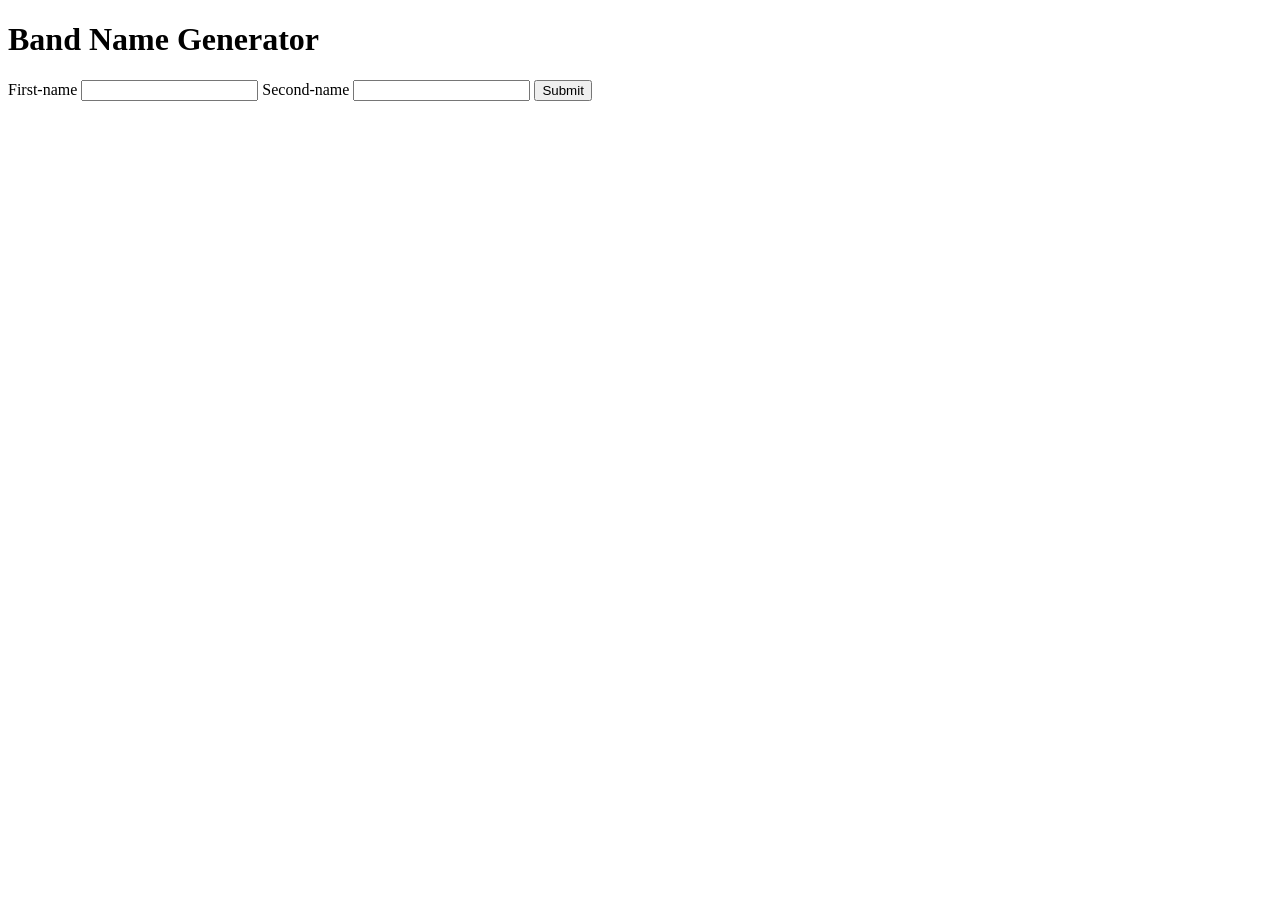
<file: ExpressJS/3.4 Middleware/public/index.html>
<!DOCTYPE html>
<html lang="en">

<head>
  <meta charset="UTF-8">
  <meta name="viewport" content="width=device-width, initial-scale=1.0">
  <title>Band Name Generator</title>
</head>

<body>
  <h1>Band Name Generator</h1>
  <form action="/submit" method="POST">
    <label for="firstname">First-name</label>
    <input type="text" name="First-name" required>
    <label for="secondname">Second-name</label>
    <input type="text" name="Second-name" required>
    <input type="submit" value="Submit">
  </form>
</body>

</html>
</file>
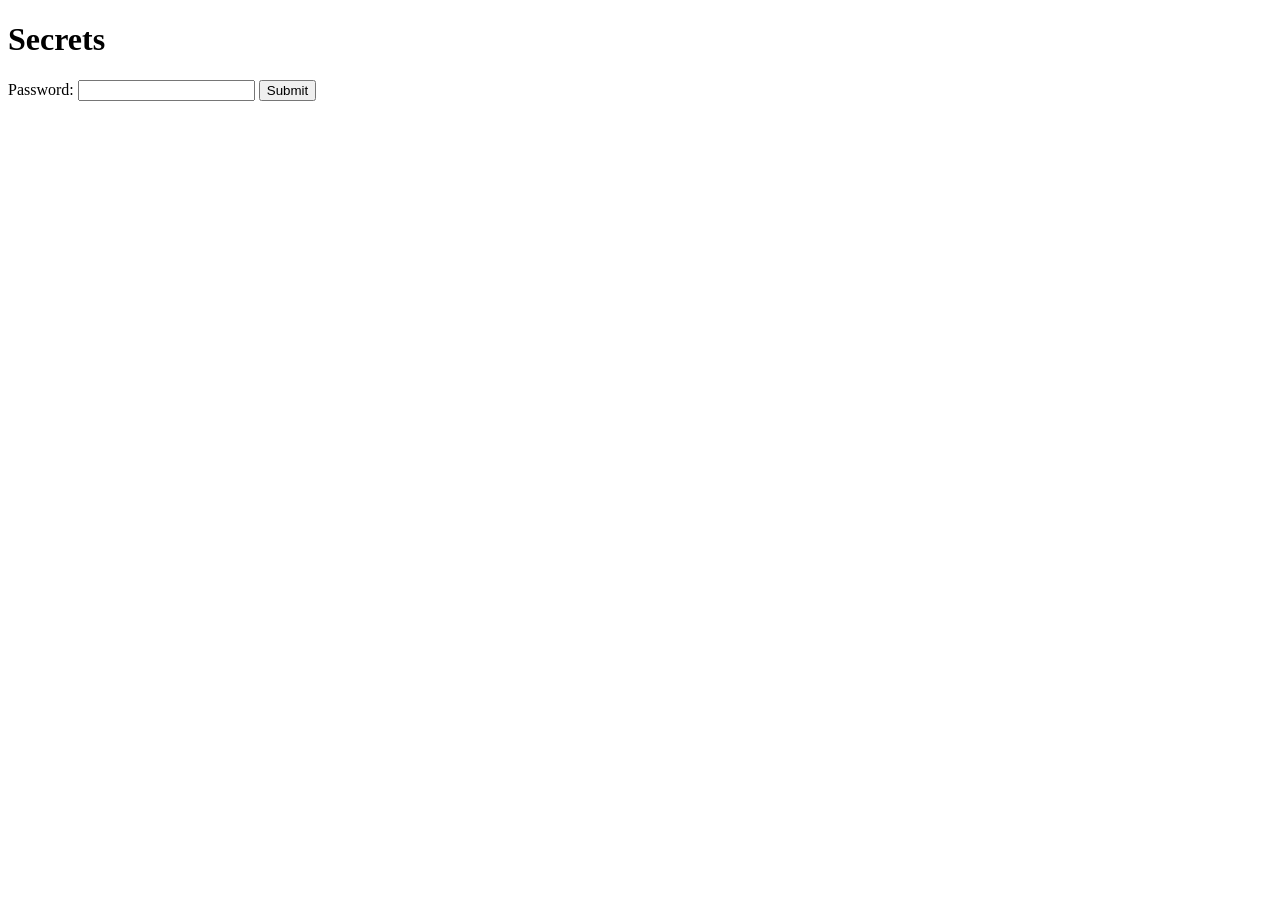
<file: ExpressJS/3.5 Secrets Project/public/index.html>
<!DOCTYPE html>
<html>

<head>
  <title>Secrets</title>
</head>

<body>
  <h1>Secrets</h1>
  <form action="/check" method="POST">
    <label for="password">Password:</label>
    <input type="text" id="password" name="password" required>
    <input type="submit" value="Submit">
  </form>
</body>

</html>
</file>
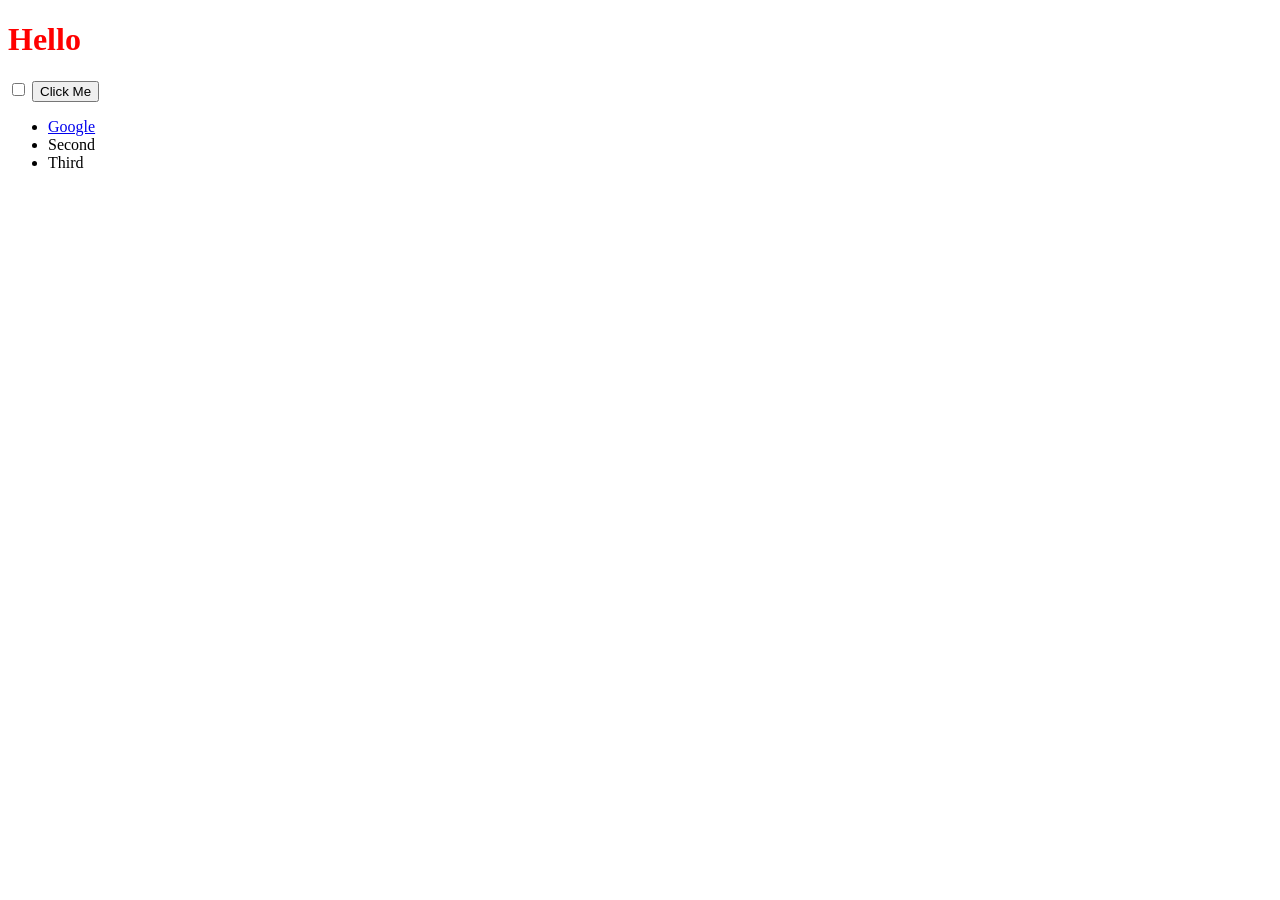
<file: JS/DOM-Challenge-Starting-Files/DOM Challenge Starting Files/index.html>
<!DOCTYPE html>
<html lang="en" dir="ltr">
  <head>
    <meta charset="utf-8">
    <title>My Website</title>
    <link rel="stylesheet" href="styles.css">

  </head>
  <body>

    <h1>Hello</h1>

    <input type="checkbox">

    <button style=":active color:red;">Click Me</button>

    <ul>
      <li class="list">
        <a href="https://www.google.com">Google</a>
      </li>
      <li class="list">Second</li>
      <li class="list">Third</li>
    </ul>

  </body>

</html>
</file>
<file: JS/DOM-Challenge-Starting-Files/DOM Challenge Starting Files/styles.css>
h1 {
  color: red;
}
</file>
